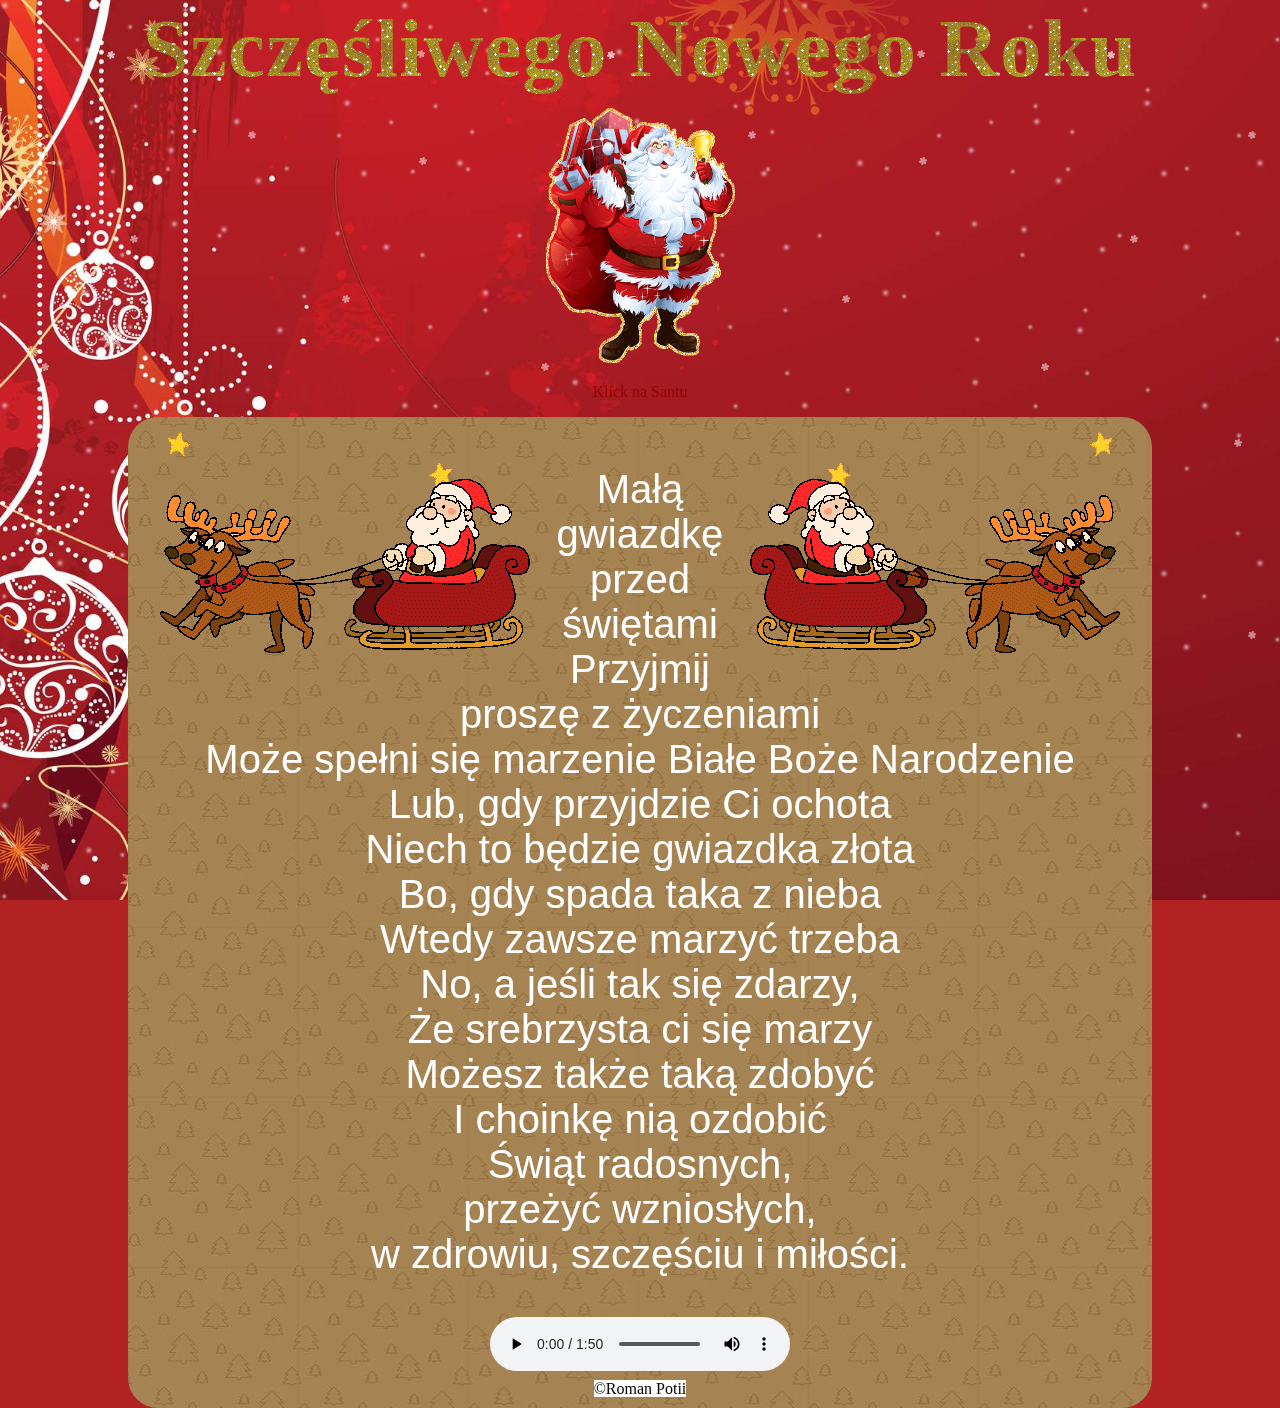
<file: Potii_RO-SWIETA.html>
<!DOCTYPE html>
<html lang="pl">
   <head>
      <meta charset="UTF-8">
      <title>Potii Roman - Idą Święta</title>
      <link rel="stylesheet" href="css/style.css">
   </head>
   <body>    
      <h1 class="Gold-Glitter">Szczęśliwego Nowego Roku</h1>
      <br>
      <br>
      <br>
      <br>
      <br>
      <br>
      <center>
		 <div class="eggs"><a href="images/index.html"><img target="_blank" width="189" height="255"  src="images/top.gif"/></a></div>
      </center>
	  <p class="eggs2" align="center">Klick na Santu</p>
      <div class="main" align='center' >		
         <img align="left" src="images/swieta-12.gif" />
         <img align="right" style="transform: scale(-1, 1)" src="images/swieta-12.gif" />
         <font class="text">
			
            <p>
               Małą gwiazdkę przed świętami <br>
               Przyjmij proszę z życzeniami<br>
               Może spełni się marzenie Białe Boże Narodzenie<br>
               Lub, gdy przyjdzie Ci ochota<br>
               Niech to będzie gwiazdka złota <br>
               Bo, gdy spada taka z nieba <br>
               Wtedy zawsze marzyć trzeba<br>
               No, a jeśli tak się zdarzy, <br>
               Że srebrzysta ci się marzy <br>
               Możesz także taką zdobyć<br> 
               I choinkę nią ozdobić <br>
               Świąt radosnych, <br>
               przeżyć wzniosłych, <br>
               w zdrowiu, szczęściu i miłości. <br>
            </p>
			</font>
			<audio class="audio" align="top" controls autoplay loop>
				<source src="music/Lastchristmas.mp3" type='audio/mpeg; codecs="mp3"'>
				Zmien brouser
			</audio>
			<br>
         </font>
         <a class="copy">&copy;Roman Potii</a>
      </div>
	 <!--Najlepsze chrome-->
	  <div id="snow"></div>
   </body>
</html>
</file>
<file: css/style.css>
html,body {
    width: 100%;
    height: 100%;
    margin: 0;
}
body {
    background: #B22222 url(../images/background1.jpg) 100% no-repeat;
	background-size: cover;
    background-attachment: fixed;
}

.eggs2{color:#990000;}
.copy{background-color:#fff}
.audio{z-index: 999999;}
.eggs:hover{z-index: 999999;}
.text{color: white; font-size:40px; align:top; font-family:Arial;}
.main{
	border-radius: 30px;
	background-image: url(../images/background2.jpg); 
	padding: 10px; 
	margin-left: 10%;
	margin-right: 10%;
	margin-bottom: 10%;
	width: 70% 0;
}

h1 {
    font-size: 6.5vw;
    padding-top: 3%;
    font-family: 'Mountains of Christmas', cursive;    
    -webkit-background-clip: text !important;
    -webkit-text-fill-color: transparent !important;
    margin: 0;
    padding: 0;
    position: absolute;
    font-weight: 900;
    width: 100%;
    text-align: center;
    letter-spacing: 1px;
	z-index: 999999;
    -webkit-background-clip: text;
    background: #fff;	
}
.Gold-Glitter {
    color: gold;
    background: -webkit-linear-gradient(transparent, transparent), url(../images/gold_glitter.gif) repeat;
}
#Snow {
    position: fixed;
    top: 0px;
    left: 0px;
   z-index: -999999;	
}
.snow, .snow:before, #snow {
    backgroundz-index: 1;
    z-index: 200;
    background-image: url('../images/flake1.png'), url('../images/flake2.png'), url('../images/flake3.png');
    height: 200%;
	background-attachment: fixed;
    left: 0;
    position: fixed;
    top: 0;
    width: 200%; 	
	z-index: -999999;
    animation: snow 40s linear infinite;
}
@keyframes snow {
    0% {background-position: 0px 0px, 0px 0px, 0px 0px;}
    50% { background-position: 500px 500px, 100px 200px, -100px 150px}
    100% {background-position: 500px 1000px, 200px 400px, -100px 300px;}
}
</file>
